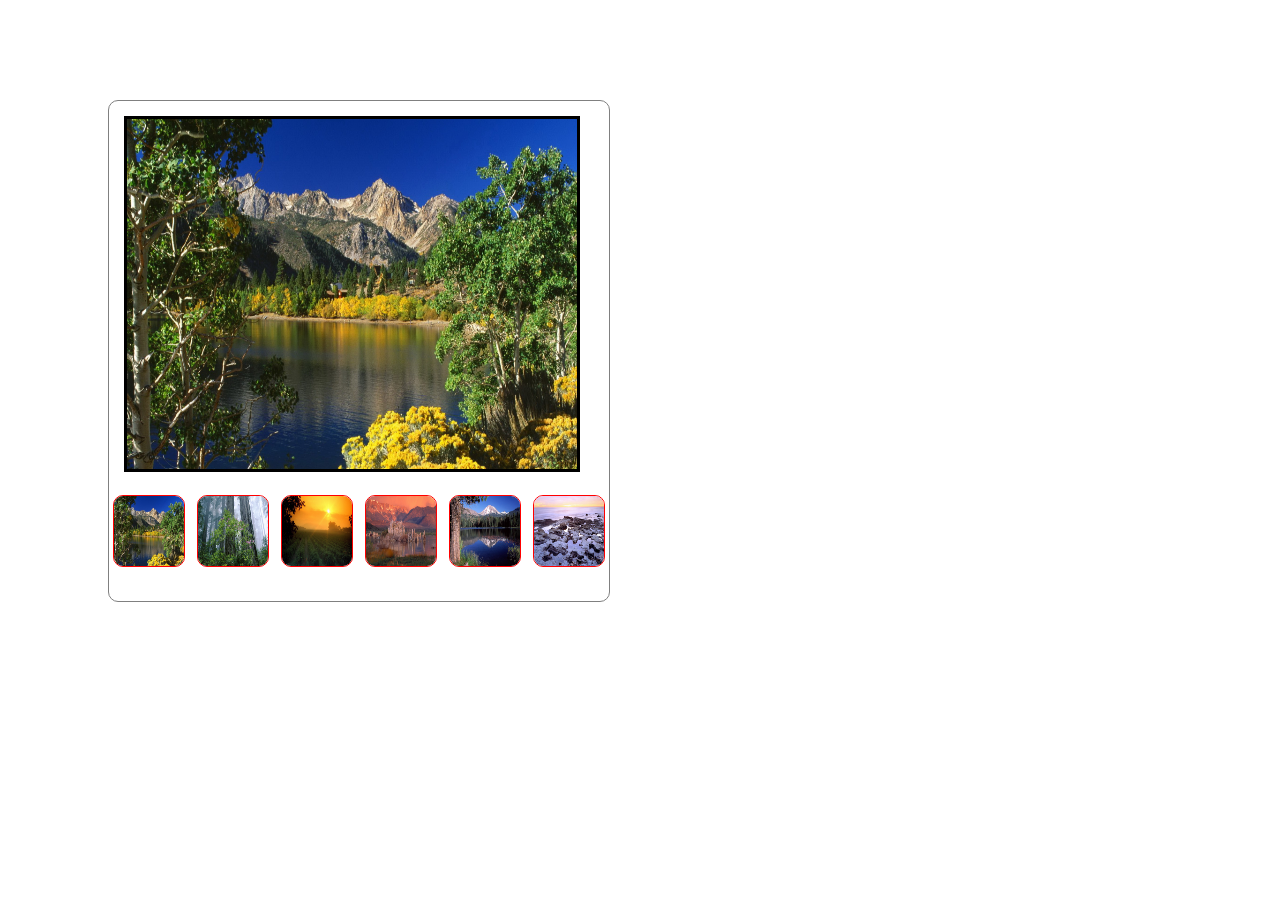
<file: index.html>
<!DOCTYPE html>
<html lang="en">
<head>
    <meta charset="UTF-8">
    <title>Document</title>
    <link rel="stylesheet" href="main.css">
</head>
<body>
    <div id="wrapp">
        <img src="slike/10.jpg" alt="" id="current">
        <img src="slike/10.jpg" alt="" class="thumb">
        <img src="slike/12.jpg" alt="" class="thumb">
        <img src="slike/15.jpg" alt="" class="thumb">
        <img src="slike/16.jpg" alt="" class="thumb">
        <img src="slike/17.jpg" alt="" class="thumb">
        <img src="slike/18.jpg" alt="" class="thumb">
    </div>
    
    <!--    <a href="drugi/index.html">drugi</a>-->
    <script src="main.js"></script>
</body>
</html>
</file>
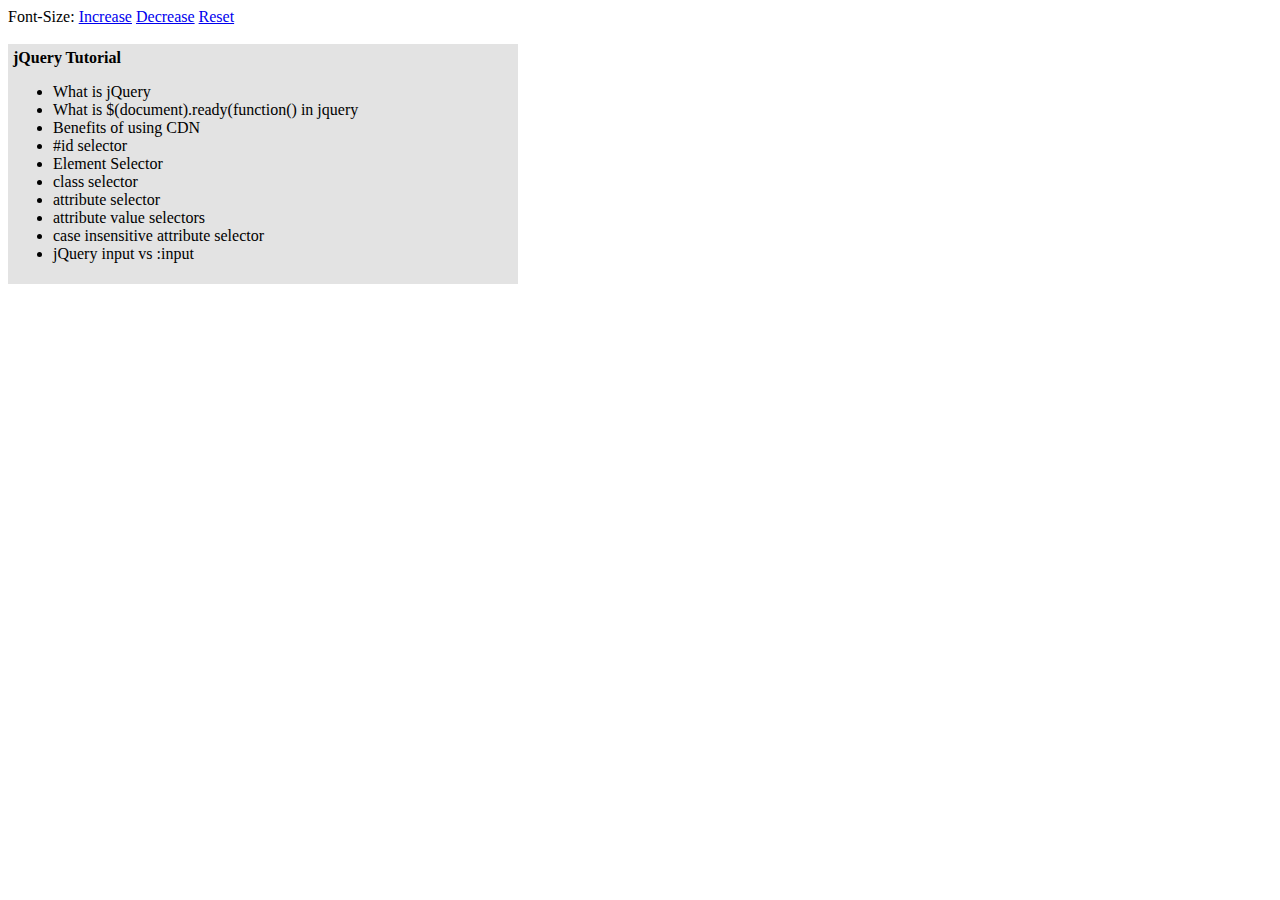
<file: drugi/index.html>
<!DOCTYPE html>
<html lang="en">
<head>
    <meta charset="UTF-8">
    <title>Document</title>
    <script src="bower_components/jquery/dist/jquery.min.js"></script>
    <link rel="stylesheet" href="style.css">
</head>
<body>

  
  Font-Size:
    <a id="linkIncrease" href="#">Increase</a>
    <a id="linkDecrease" href="#">Decrease</a>
    <a id="linkReset" href="#">Reset</a>
    <br /><br />
    <div id="divContent" class="divClass">
        <b>jQuery Tutorial</b>
        <ul>
            <li>What is jQuery</li>
            <li>What is $(document).ready(function() in jquery</li>
            <li>Benefits of using CDN</li>
            <li>#id selector</li>
            <li>Element Selector</li>
            <li>class selector</li>
            <li>attribute selector</li>
            <li>attribute value selectors</li>
            <li>case insensitive attribute selector</li>
            <li>jQuery input vs :input</li>
        </ul>
    </div>
    
    <script src="main.js"></script>
</body>
</html>
</file>
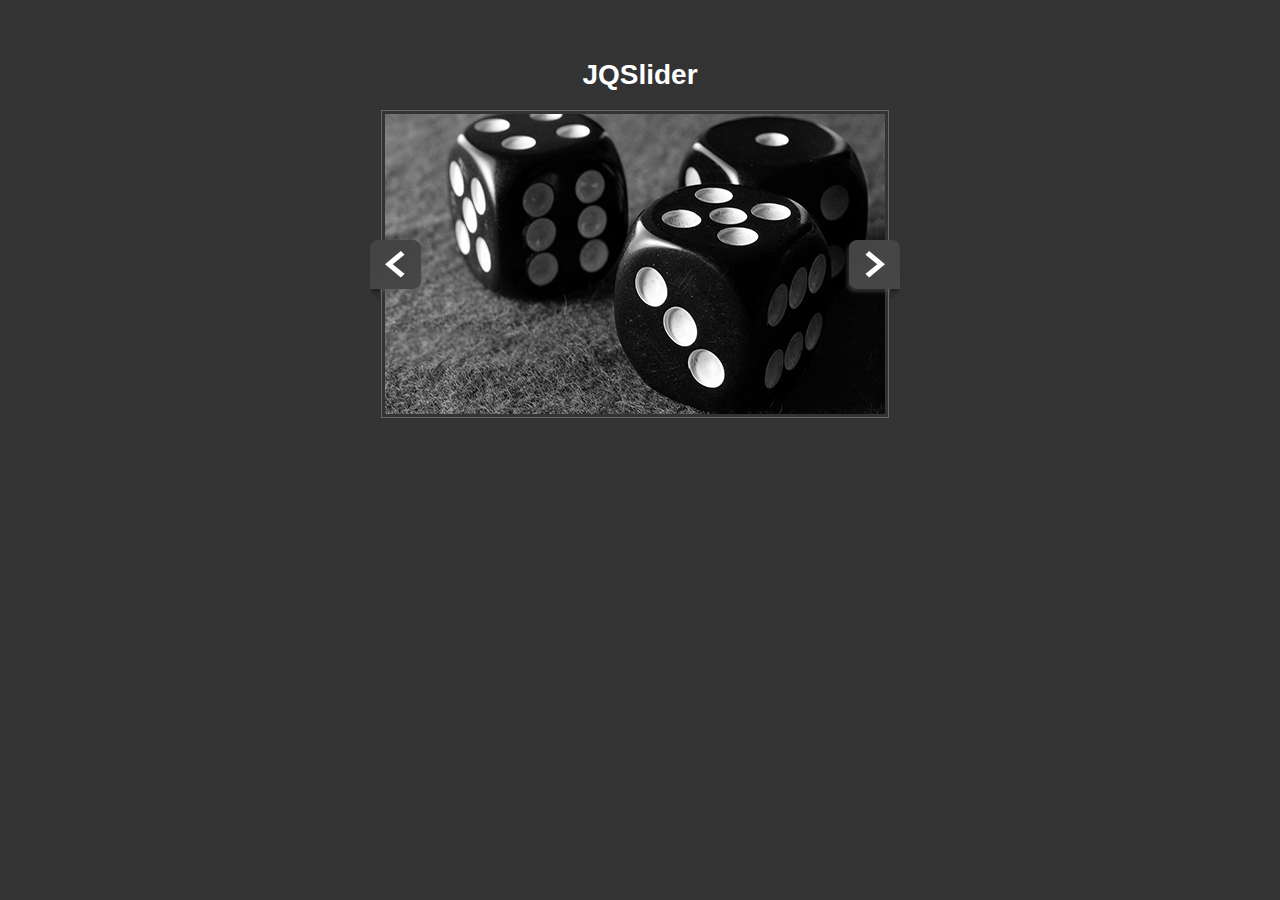
<file: jqslider/index.html>
<!DOCTYPE html>
<html>
  <head>
    <title>JQSlider</title>
    <link rel="stylesheet" href="css/style.css">
    <script
  src="https://code.jquery.com/jquery-3.1.1.js"
  integrity="sha256-16cdPddA6VdVInumRGo6IbivbERE8p7CQR3HzTBuELA="
  crossorigin="anonymous"></script>
    <script src="js/main.js"></script>
  </head>
  <body>
    <div class="container">
      <h1>JQSlider</h1>
      <div class="slider-outer">
        <img src="images/arrow-left.png" class="prev" alt="Prev">
        <div class="slider-inner">
          <img src="images/image1.jpg" class="active">
          <img src="images/image2.jpg">
          <img src="images/image3.jpg">
          <img src="images/image4.jpg">
        </div>
        <img src="images/arrow-right.png" class="next" alt="Next">
      </div>
    </div>
  </body>
</html>
</file>
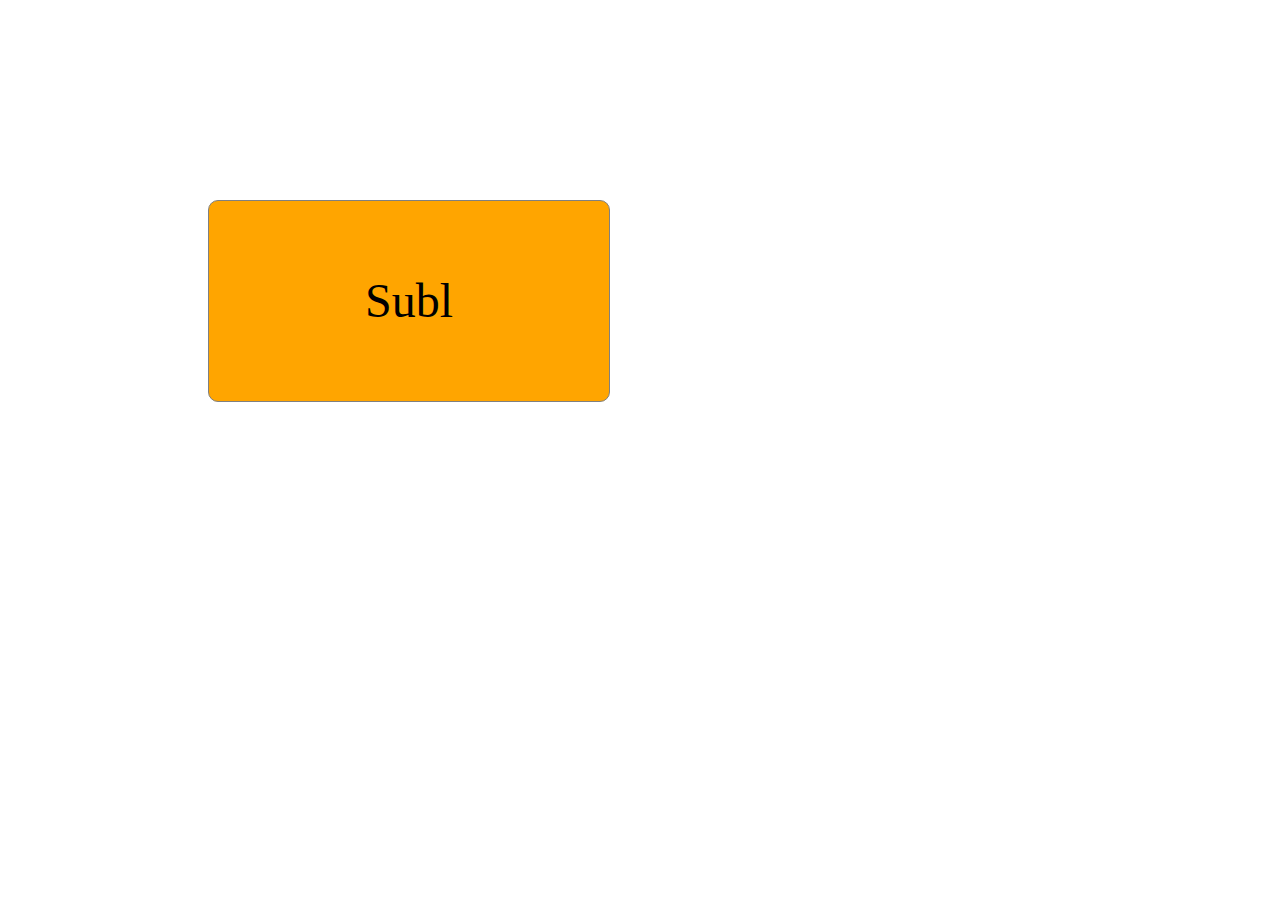
<file: scroll/index.html>
<!DOCTYPE html>
<html lang="en">
<head>
    <meta charset="UTF-8">
    <title>Document</title>
    <link rel="stylesheet" href="">
    <style>
    #scroll {
    width: 400px;
    height: 200px;
    border: solid 1px gray;
    border-radius: 10px;
    background: orange;
    margin: 200px;
    font-size: 3em;
    text-align: center;
    line-height: 200px;
    
}

    </style>
</head>
<body>

<div id="scroll"></div>
    <script>
    
function sleep (){
        i++;
        if(i > 2){
          i = 0;
            ar = makeText(); // reset
        }
        scroll.innerHTML = "";
        start();
    }

function makeText(){
var text = 'Sublime Text';
var text1 = 'Brackets';
var text2 = 'Atom'
// dobili smo tri Arrays-a od nase tri varijable
var stext = text.split(''); // zelomo da podelomo praznim stringom.
var stext1 = text1.split('');
var stext2 = text2.split('');
var nasArrays = [stext,stext1,stext2];
return  nasArrays;
}

var ar = makeText();
var scroll = document.getElementById('scroll'); // treba nam nas div
var loop; // moramo u memoriji da imamo nasu loop varijablu

var i = 0;
//
function start(){
    if(ar[i].length > 0){
        scroll.innerHTML += ar[i].shift();
        loop = setTimeout(start,200); //  dodelili smo vrednost nasoj loop varijabli.
    }else{
      var ss = setTimeout(sleep,2000);
}
}
start();

    </script>
</body>
</html>
</file>
<file: main.css>
#wrapp {
    width: 500px;
    height: 500px;
    margin: 100px;
    border: 1px solid gray;
    border-radius: 10px; 

}

#current {
    width: 90%;
    height: 70%;
    border: 3px solid black;
    margin: 15px;
}

.thumb{
    width: 70px;
    height: 70px;
    margin: 4px;
    border: 1px solid red ;
    border-radius: 10px;
}
</file>
<file: drugi/style.css>
.divClass {
     font-size: 16px;
     background-color: #E3E3E3;
     width: 500px;
     padding: 5px;
 }
</file>
<file: jqslider/css/style.css>
body{
	font-family:"Arial",sans-serif;
	font-size:14px;
	color:#fff;
	background:#333;
}

a{
	color:#fff;
	text-decoration: none;
}

h1{
	text-align: center;
}

.container{
	width:540px;
	margin:40px auto;
	overflow:auto;
}

.slider-inner{
	width:500px;
	height:300px;
	position:relative;
	overflow:hidden;
	float:left;
	padding:3px;
	border:#666 solid 1px;
}

.slider-inner img{
	display:none;
	width:500px;
	height:300px;
}

.slider-inner img.active{
	display:inline-block;
}

.prev,.next{
	float:left;
	margin-top:130px;
	cursor: pointer;
}

.prev{
	position:relative;
	margin-right:-45px;
	z-index:100;
}

.next{
	position:relative;
	margin-left:-45px;
	z-index:100;
}
</file>
